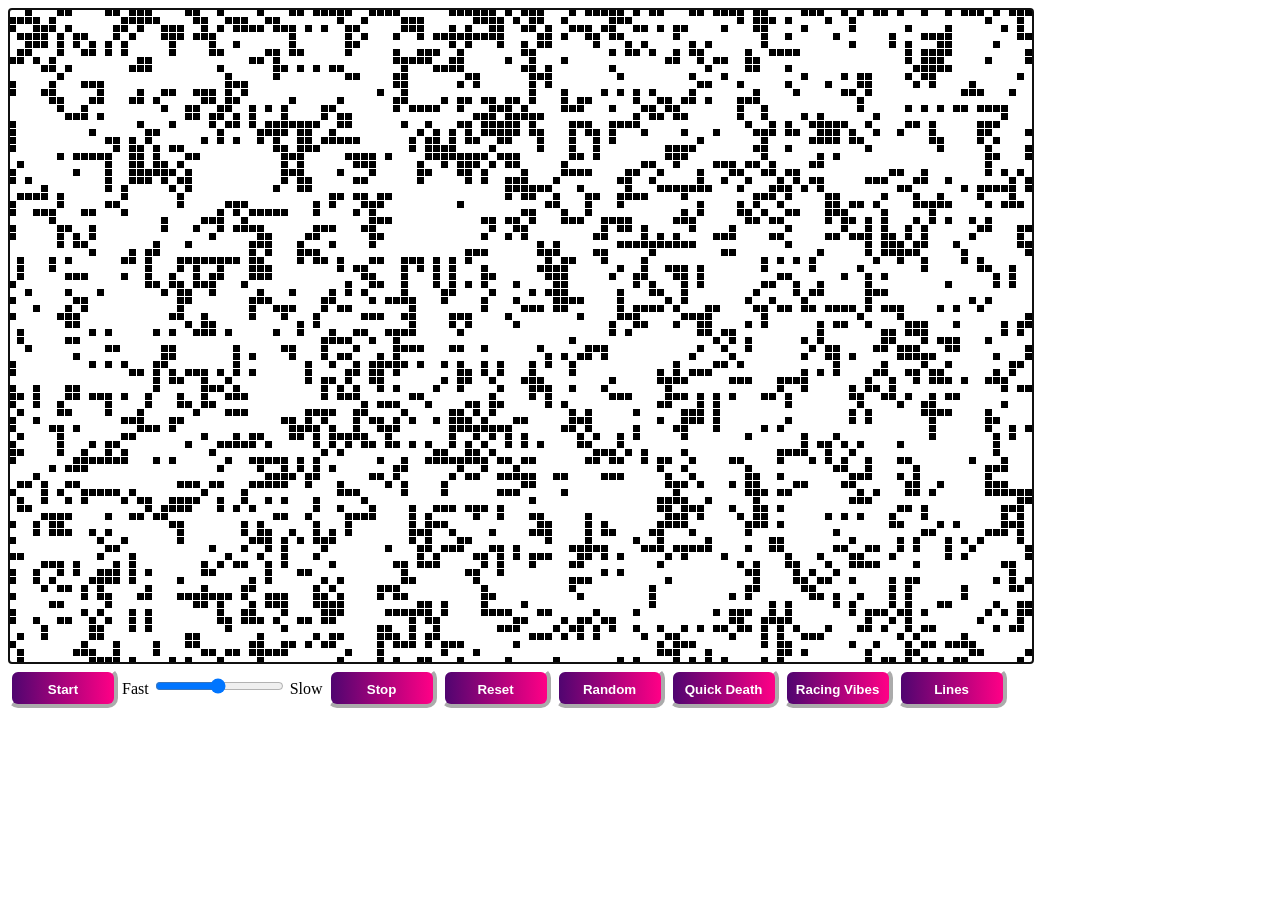
<file: index.html>
﻿
<!DOCTYPE html>
<html>
<head>
    <meta charset="utf-8">
    <title>Game Project Title Goes Here</title>
    <link rel="stylesheet" type="text/css" href="style.css"/>
    <script type="text/javascript" src="./assetmanager.js"></script>
    <script type="text/javascript" src="./automata.js"></script>
    <script type="text/javascript" src="./timer.js"></script>
    <script type="text/javascript" src="./gameengine.js"></script>
    <script type="text/javascript" src="./util.js"></script>
    <script type="text/javascript" src="./main.js"></script>
</head>
<body>
    <canvas id="gameWorld" width="1024" height="654" style="background: white; border: 1px solid black" tabindex="0" autofocus></canvas>
    <div id="buttons">
        <button id="start" class="sliders">
            <h1> 
                Start
            </h1>
        </button> 
        <label for="speed">Fast</label>
        <input type="range" id="speed" min="1" max="40" value="20" step="1">
        <label for="speed">Slow</label>
        <button id="pause" class="sliders">
            <h1> 
                Stop
            </h1>
        </button> 
        <button id="reset" class="sliders">
            <h1> 
                Reset
            </h1>
        </button> 
        <button id="random" class="sliders">
            <h1> 
                Random
            </h1>
        </button> 
        <button id="death" class="sliders">
            <h1> 
                Quick Death
            </h1>
        </button> 
        <button id="race" class="sliders">
            <h1> 
                Racing Vibes
            </h1>
        </button> 
        <button id="lines" class="sliders">
            <h1> 
                Lines
            </h1>
        </button> 
    </div>
</body>
</html>
</file>
<file: style.css>
.sliders
{ background: rgb(80,5,112);
background: linear-gradient(90deg, rgba(80,5,112,1) 0%, rgba(255,0,134,1) 100%);
font-size: 5pt;
font-weight:lighter;
border-color: white;
border-radius: 10px;
border-width: 4px;
width: 110px;
height: 40px;
color: white;
}
</file>
